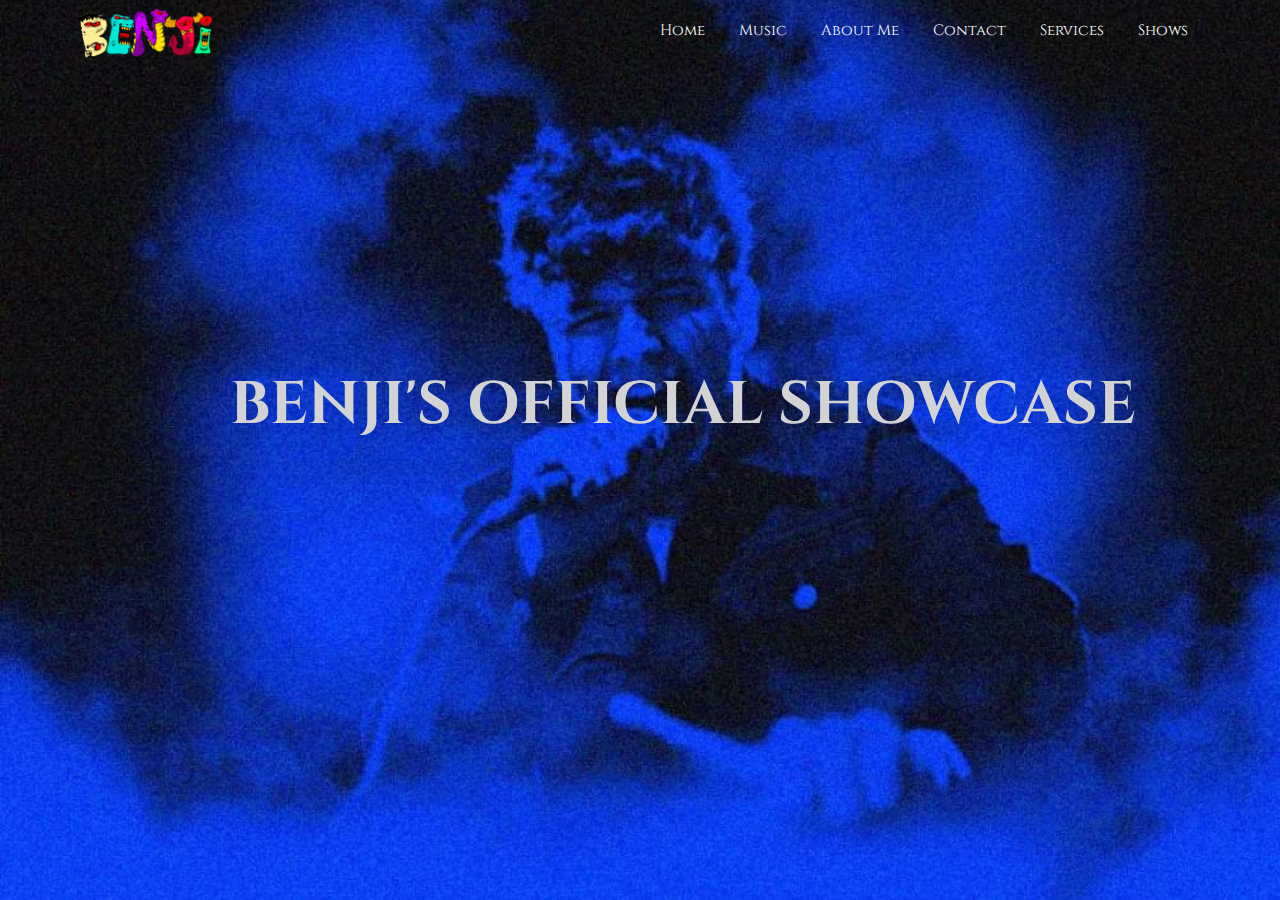
<file: index.html>
<!DOCTYPE html>
<html lang="en">
<head>
    <meta charset="UTF-8">
    <meta http-equiv="X-UA-Compatible" content="IE=edge">
    <meta name="viewport" content="width=device-width, initial-scale=1.0">
    <title>Document</title>
    <link rel="stylesheet" href="main.css">
</head>
<body>
    <div id="darkGrayOverlay"></div>
    <div class="container">
        <div class="navbar">
            <img src="media/LOGO@2x.png" alt="logo" class="logo">
            <ul>
                <li><a href="index.html">Home</a></li>
                <li><a href="music.html">Music</a></li>
                <li><a href="about.html">About Me</a></li>
                <li><a href="contact.html">Contact</a></li>
                <li><a href="services.html">Services</a></li>
                <li><a href="upcoming.html">Shows</a></li>
            </ul>
        </div>
        <div class="content">
            <div class="left-col">
                <h1>BENJI'S OFFICIAL SHOWCASE</h1>
                
            </div>
            
        </div>
    </div>
    
</body>
</html>
</file>
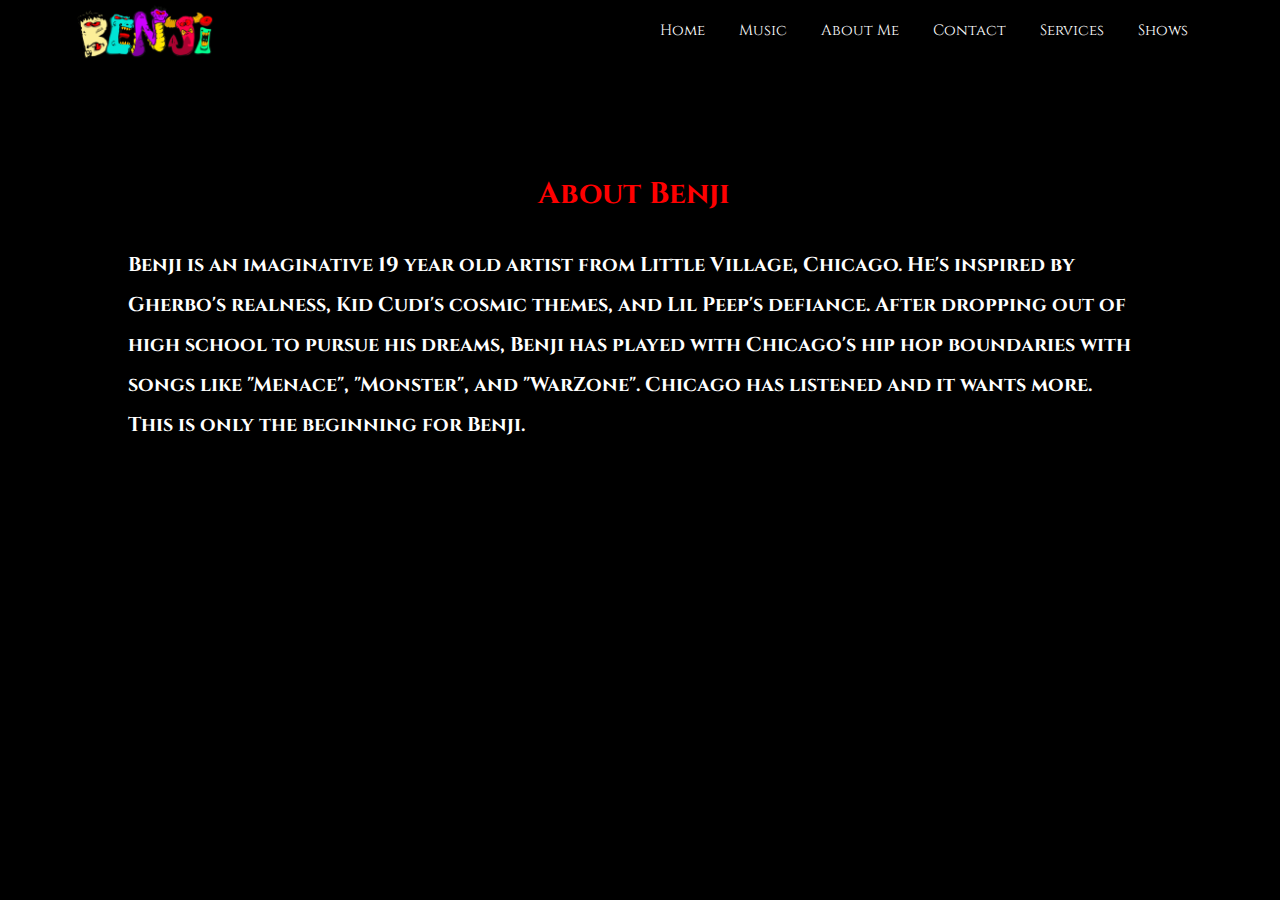
<file: about.html>
<!DOCTYPE html>
<html lang="en">
<head>
    <meta charset="UTF-8">
    <meta http-equiv="X-UA-Compatible" content="IE=edge">
    <meta name="viewport" content="width=device-width, initial-scale=1.0">
    <title>Music Page</title>
    <link rel="stylesheet" href="style.css">
</head>
<body>
    <div id="darkGrayOverlay"></div>
    
    <div class="container">

        <div class="navbar">
    <img src="media/LOGO@2x.png" alt="logo" class="logo">
    <ul>
        <li><a href="index.html">Home</a></li>
        <li><a href="music.html">Music</a></li>
        <li><a href="about.html">About Me</a></li>
        <li><a href="contact.html">Contact</a></li>
        <li><a href="services.html">Services</a></li>
        <li><a href="upcoming.html">Shows</a></li>
    </ul>
   </div>
   <div class="about">
       <h1>About Benji</h1><br><br>
    </div>
       
    <div class="abouttext">
        <p><strong>Benji is an imaginative 19 year old artist from Little Village, Chicago. He's inspired by Gherbo's realness, Kid Cudi's cosmic themes, and Lil Peep's defiance. After dropping out of high school to pursue his dreams, Benji has played with Chicago's hip hop boundaries with songs like "Menace", "Monster", and "WarZone". Chicago has listened and it wants more.<br>This is only the beginning for Benji.
        </strong></p>
    </div>

</div>


    
    
</body>
</html>
</file>
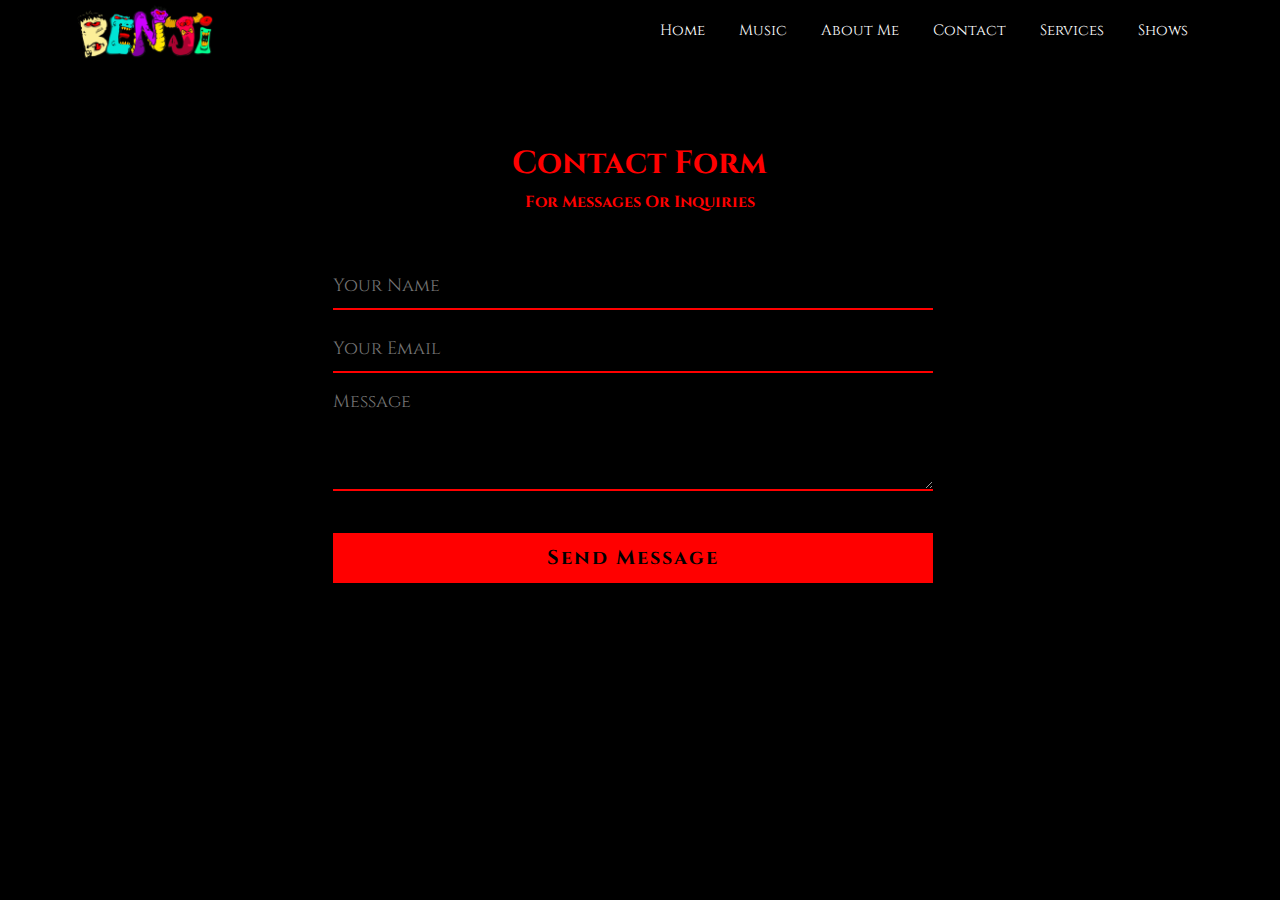
<file: contact.html>
<!DOCTYPE html>
<html lang="en">
<head>
    <meta charset="UTF-8">
    <meta http-equiv="X-UA-Compatible" content="IE=edge">
    <meta name="viewport" content="width=device-width, initial-scale=1.0">
    <title>Music Page</title>
    <link rel="stylesheet" href="style.css">
</head>
<body>
    <div id="darkGrayOverlay"></div>
    
    <div class="container">

        <div class="navbar">
    <img src="media/LOGO@2x.png" alt="logo" class="logo">
    <ul>
        <li><a href="index.html">Home</a></li>
        <li><a href="music.html">Music</a></li>
        <li><a href="about.html">About Me</a></li>
        <li><a href="contact.html">Contact</a></li>
        <li><a href="services.html">Services</a></li>
        <li><a href="upcoming.html">Shows</a></li>
    </ul>
   </div>
   <div class="contacttitle">
    <h1>Contact Form</h1><br>
    <h2>For Messages Or Inquiries</h2>


   </div>
   <div class="contact-form">
       <form id="contact-form" method="post" action="">
        <input name="name" type="text" class="form-control" placeholder="Your Name" required><br>

        <input name="email" type="email" class="form-control" placeholder="Your Email" required><br>
        <textarea name="message" class="form-control" placeholder="Message" rows="4" required></textarea><br>
        <input type="submit" class="form-control submit" value="Send Message">

       </form>
   </div>
</div>


    
    
</body>
</html>
</file>
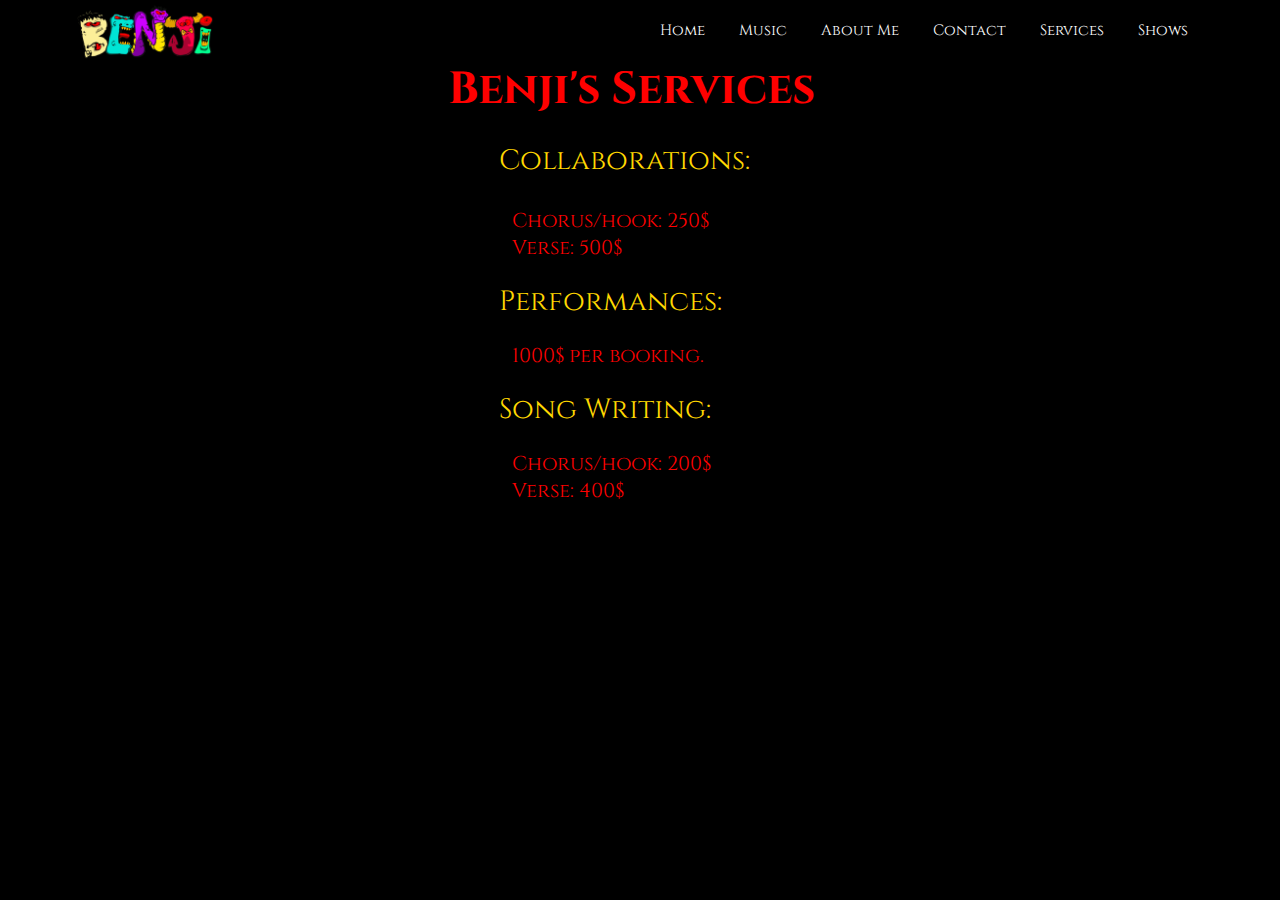
<file: services.html>
<!DOCTYPE html>
<html lang="en">
<head>
    <meta charset="UTF-8">
    <meta http-equiv="X-UA-Compatible" content="IE=edge">
    <meta name="viewport" content="width=device-width, initial-scale=1.0">
    <title>Music Page</title>
    <link rel="stylesheet" href="style.css">
</head>
<body>
    <div id="darkGrayOverlay"></div>
    
    <div class="container">

        <div class="navbar">
    <img src="media/LOGO@2x.png" alt="logo" class="logo">
    <ul>
        <li><a href="index.html">Home</a></li>
        <li><a href="music.html">Music</a></li>
        <li><a href="about.html">About Me</a></li>
        <li><a href="contact.html">Contact</a></li>
        <li><a href="services.html">Services</a></li>
        <li><a href="upcoming.html">Shows</a></li>
    </ul>
   </div>
   
    
       <div class="service">
           <h1>Benji's Services</h1><br>

           <dl>
               <dt>Collaborations:</dt><br>
               <hr>
               <dd>Chorus/hook: 250$</dd>
               <dd>Verse: 500$</dd><br>
           </dl>
           <dl>
               <dt>
                   Performances:
               </dt><br>
               <dd>1000$ per booking.</dd>
           </dl><br>
           <dl>
            <dt>Song Writing:</dt><br>
            <dd>Chorus/hook: 200$
            </dd>
            <dd>Verse: 400$</dd>
           </dl>

       </div>
    </div>
    

</div>


    
    
</body>
</html>
</file>
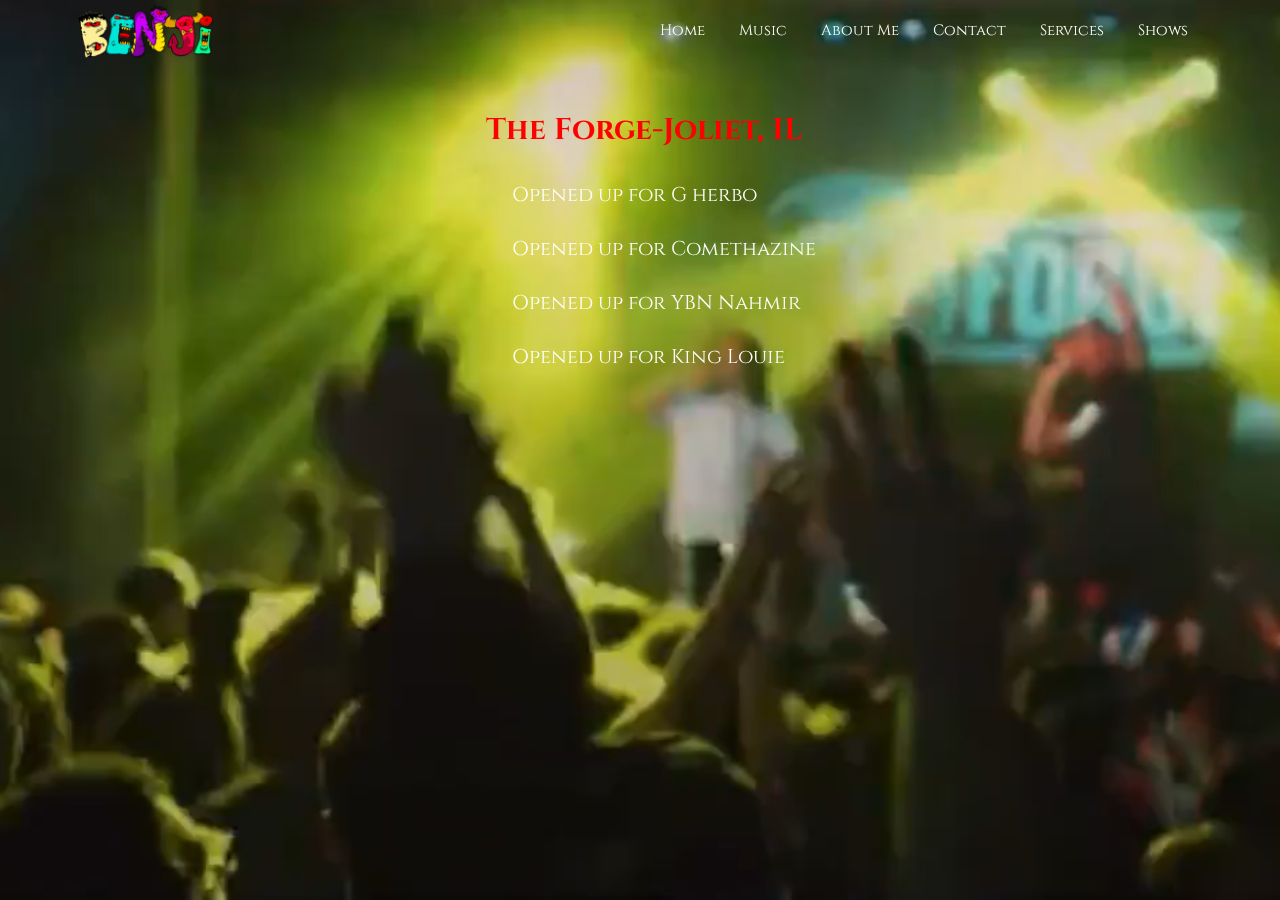
<file: upcoming.html>
<!DOCTYPE html>
<html lang="en">
<head>
    <meta charset="UTF-8">
    <meta http-equiv="X-UA-Compatible" content="IE=edge">
    <meta name="viewport" content="width=device-width, initial-scale=1.0">
    <title>Music Page</title>
    <link rel="stylesheet" href="style.css">
</head>
<body>
    <div id="darkGrayOverlay"></div>
    
    <div class="container">
        <video src="media/RPReplay_Final1650517086.mp4" muted loop autoplay></video>

        <div class="navbar">
    <img src="media/LOGO@2x.png" alt="logo" class="logo">
    <ul>
        <li><a href="index.html">Home</a></li>
        <li><a href="music.html">Music</a></li>
        <li><a href="about.html">About Me</a></li>
        <li><a href="contact.html">Contact</a></li>
        <li><a href="services.html">Services</a></li>
        <li><a href="upcoming.html">Shows</a></li>
    </ul>
   </div>

   <div class="upc">
       <h1>The Forge-Joliet, IL</h1><br><br>
       <p>Opened up for G herbo<br><br>Opened up for Comethazine<br><br>Opened up for YBN Nahmir<br><br>Opened up for King Louie
       </p>

       




   </div>
   
    
      

</div>


    
    
</body>
</html>
</file>
<file: main.css>
@import url('https://fonts.googleapis.com/css2?family=Cinzel&display=swap');


* {
    margin: 0;
    padding: 0;
    font-family: 'Cinzel', serif;
}

.container {
    height: 100vh;
    width: 100%;
    background-image: url(media/IMG_7097.JPG);
    background-size: cover;
    background-position: left;
    position: relative;
}

.navbar {
    width: 88%;
    margin: auto;
    display: flex;
    align-items: center;
    justify-content: space-between;
}

.logo {
    width: 140px;
    cursor: pointer;

}

.navbar ul li {
    list-style: none;
    display: inline-block;
    margin: 0 15px;
}


.navbar ul li a {
    text-decoration:none;
    color: white;
    font-size: 15px;
}

.navbar ul li a:hover {
    color: red;
}
.content {
    width: 100%;
    position:absolute;
    top: 40%;
}


.left-col{
   margin-left: 18%;



}
.left-col h1{
    font-size: 60px;
    color: lightgray;
    line-height: 90px;
    float: center;
}

#darkGrayOverlay {
    background-color: #000;
    background-image: url(https://www.transparenttextures.com/patterns/asfalt-light.png);
    background-repeat: repeat;
}
#darkGrayOverlay {
    top: 0;
    bottom: 0;
    right: 0;
    left: 0;
    position: absolute;
    overflow-x: hidden;
}
</file>
<file: style.css>
@import url('https://fonts.googleapis.com/css2?family=Cinzel&display=swap');


* {
    margin: 0;
    padding: 0;
    font-family: 'Cinzel', serif;
    
}

.container {
    height: 100vh;
    width: 100%;
    background-size: cover;
    background-position: left;
    position: relative;
    z-index: 0;
}

.navbar {
    width: 88%;
    margin: auto;
    display: flex;
    align-items: center;
    justify-content: space-between;
}

.logo {
    width: 140px;
    cursor: pointer;

}

.navbar ul li {
    list-style: none;
    display: inline-block;
    margin: 0 15px;
}


.navbar ul li a {
    text-decoration:none;
    color: white;
    font-size: 15px;
}

.navbar ul li a:hover {
    color: red;
}
.content {
    width: 100%;
    position:absolute;
    top: 60%;
}


.left-col{
   margin-left: 18%;



}
.left-col h1{
    font-size: 60px;
    color: lightgray;
    line-height: 90px;
    float: center;
}


#darkGrayOverlay {
    background-color: #000;
    background-image: url(https://www.transparenttextures.com/patterns/asfalt-light.png);
    background-repeat: repeat;
  
}
#darkGrayOverlay {
    top: 0;
    bottom: 0;
    right: 0;
    left: 0;
    position: absolute;
    overflow-x: hidden;
    background-repeat: repeat;
    
}

.lefttext {
    margin-left: 5%;
    margin-top: 10%;
  


}

.lefttext h1 {
    font-size: 30px;
    line-height: 14px;
    color: red;
   

}
.lefttext p {
    color: white;
    
    text-align: left;
}

video {
position: absolute;
    top: 0;
    left: 0;
    height: 100vh;
    width:100%;
    object-fit: cover;
    z-index:-1;
}

hr {
    border: 3px solid black;
    width: 10%;
}

.about {
    margin-top: 10%;
    margin-left: 42%;
}
.about h1 {
    font-size: 30px;
    line-height: 14px;
    color: red;
}

.abouttext {
    font-size: 20px;
    color: white;
    margin-left: 10%;
    line-height: 40px;
    margin-right: 10%;
}

.contacttitle {
    margin-top: 100px;
    color: red;
    text-transform: capitalize;
    transition: all 4s ease-in-out;
}

.contacttitle h1{
    font-size: 32px;
    line-height: 10px;
    margin-left: 40%;
    

}
.contacttitle h2{
    font-size: 16px;
    margin-left: 41%;
}

form {
    margin-top: 50px;
    transition: all 4s ease-in-out;
    margin-left: 26%;
    margin-right: 28%;
}
.form-control {
    width: 600px;
    background: transparent;
    border: none;
    outline: none;
    border-bottom: 2px solid red;
    color: white;
    font-size: 18px;
    margin-bottom: 16px;
}

input {
    height: 45px;
}

form .submit {
    background-color: red;
    border-color: transparent;
    color: black;
    font-size: 20px;
    font-weight: bold;
    letter-spacing: 2px;
    height: 50px;
    margin-top: 20px;
}

form .submit:hover {
    background-color: white;
    cursor: pointer;
}

.service h1 {
    font-size: 45px;
    color: red;
    margin-left: 35%;
}


.service dt {
    font-size: 28px ;
    margin-left: 39%;
    color: gold;
    
}
.service dd {
    font-size: 20px;
    margin-left: 40%;
    color: red;
}

.upc h1 {
    font-size: 30px;
    line-height: 14px;
    color: red;
    margin-left: 38%;
    margin-top: 5%;
}
.upc p {
    font-size: 20px;
    color: white;
    margin-left: 40%;
}
</file>
